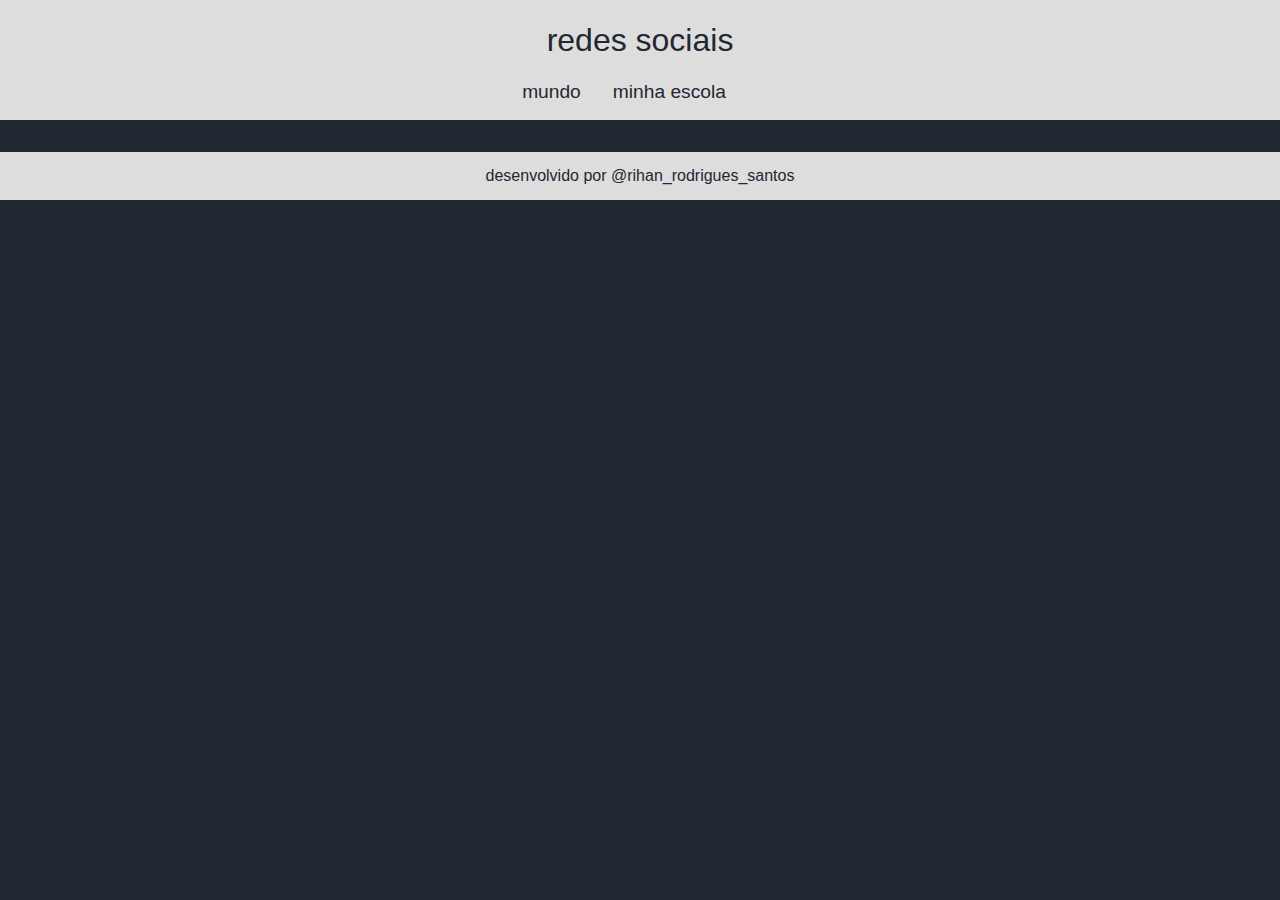
<file: index.html>
<!DOCTYPE html>
<html lang="pt-br">
<head>
    <meta charset="UTF-8">
    <meta http-equiv="X-UA-Compatible" content="IE=edge">
    <meta name="viewport" content="width=device-width, initial-scale=1.0">
    <link rel="preconnect" href="https://fonts.googleapis.com">
    <link rel="preconnect" href="https://fonts.gstatic.com" crossorigin>
    <link href="https://fonts.googleapis.com/css2?family=Protest+Strike&display=swap" rel="stylesheet">
    <link rel="stylesheet" href="style.css">
    <title>Document</title>
</head>
<body>
    <header>
        <h1>redes sociais</h1>
        <nav>
            <a href="index.html">mundo</a>
            <a href="#">minha escola</a>
        </nav>
        <main class="grafico-section">
            <section id="grafico-container" class="grafico-container">
                    
            </section>
        </main>
    </header>
    <footer><p>desenvolvido por @rihan_rodrigues_santos</p></footer>
    <script type="module" src="grafico/common.js"></script>
    <script type="module" src="grafico/informacoesGlobais.js"></script>
    <script type="module" src="grafico/quantideUsuarios.js"></script>
</body>
</html>
</file>
<file: style.css>
@import url('https://fonts.googleapis.com/css2?family=Protest+Strike&display=swap');

:root {
    --bg-color: #222831;
    --primary-color: #DDDDDD;
    --secondary-color: #F05454;
    --font: "Nunito Sans", sans-serif;
}

body {
    background-color: var(--bg-color);
    color: var(--primary-color);
    font-family: var(--font);
    height: 100vh;
    margin: 0;
}

header {
    background-color: var(--primary-color);
    text-align: center;
    padding: 1px;
}

h1 {
    font-size: 2rem;
    color: var(--bg-color);
    font-weight: 400;
}

nav {
    display: flex;
    justify-content: center;
    font-weight: 400;
}

nav a {
    text-decoration: none;
    color: var(--bg-color);
    margin: 0 2rem 1rem 0rem;
    font-size: 1.2rem;
}

nav a:hover {
    text-decoration: underline;
    transform: scale(0.90);
}

.graficos-container {
    margin: 5rem;
}

.graficos-container__texto {
    font-size: 1.3rem;
    text-align: center;
    padding: 2rem;
    border: var(--secondary-color);
}

span{
font-weight: bold;
color: var(--secondary-color);

}
footer {
    display: flex;
    align-items: center;
    justify-content: center;
    background-color: var(--primary-color);
    color: var(--bg-color);
    width: 100%;
    height: 3rem;
    margin-top: 2rem;
}
</file>
